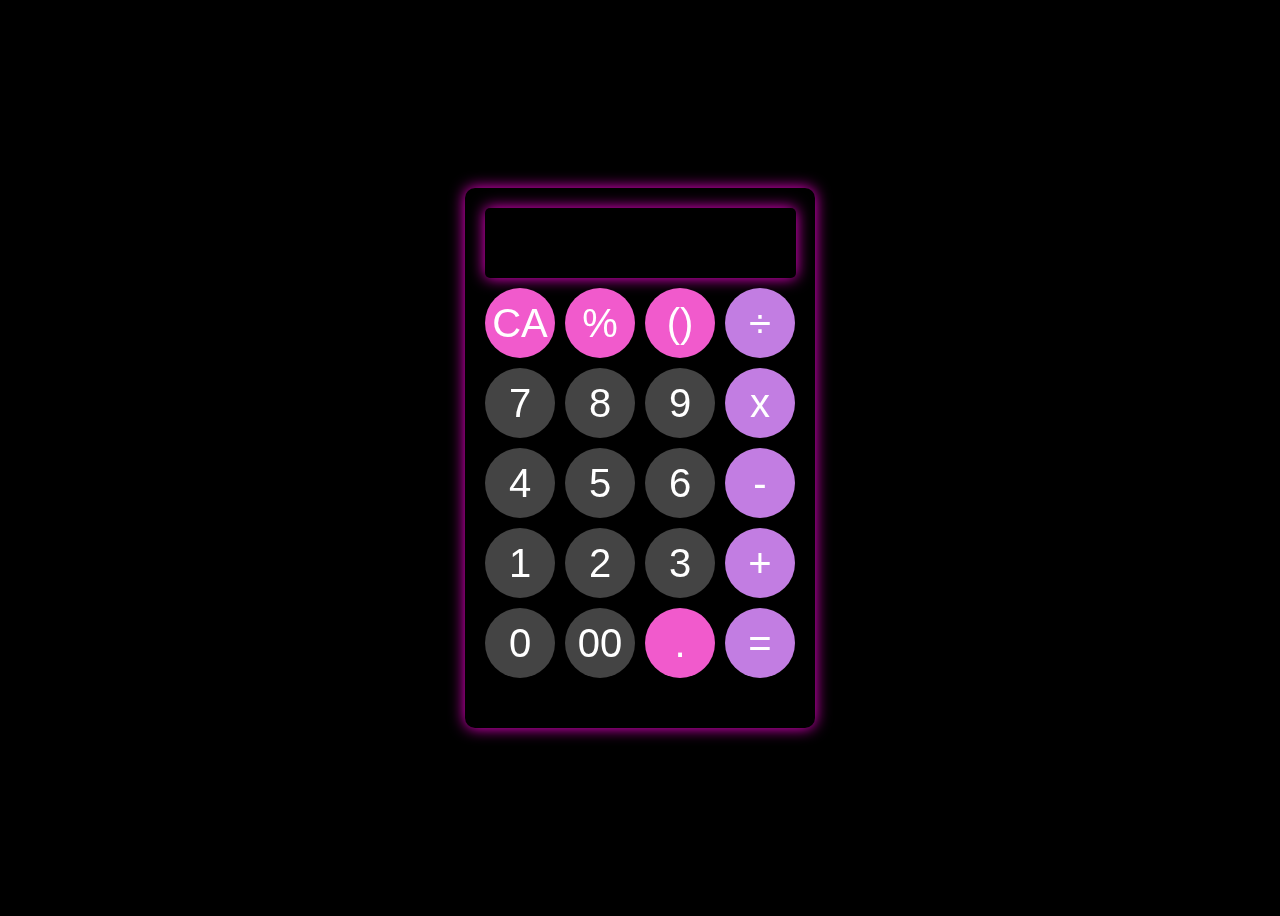
<file: index.html>
<!DOCTYPE html>
<html lang="en">
<head>
    <meta charset="UTF-8">
    <meta name="viewport" content="width=device-width, initial-scale=1.0">
    <title>Calculator</title>
    <style>
        body {
            font-family:'Times New Roman', Times, serif;
            display: flex;
            justify-content: center;
            align-items: center;
            height: 100vh;
            background:hsl(0, 0%, 0%)
        }
        @keyframes glowAnimation {
            0% { box-shadow: 0 0 15px rgb(219, 27, 162); }
            50% { box-shadow: 0 0 25px rgb(203, 87, 238); }
            100% { box-shadow: 0 0 15px rgb(240, 9, 190); }
        }
        .calculator {
            width: 310px;
            height:500px;
            padding: 20px;
            background: #000000;
            border-radius: 10px;
            box-shadow: 0 0 15px rgb(247, 2, 214);
            margin: 50px auto;
            animation: glowAnimation 1.0s infinite alternate ease-in-out;
            position:fixed;
        }
        #display {
            width: 94%;
            height: 50px;
            font-size: 45px;
            text-align: right;
            background: #000000;
            padding: 10px;
            border: none;
            color: white;
            margin-bottom: 10px;
            border-radius: 5px;
            box-shadow: 0 0 15px rgb(247, 2, 214);
            animation: glowAnimation 1.0s infinite alternate ease-in-out;
        }
        .buttons {
            display:grid;
            grid-template-columns: repeat(4, 1fr);
            gap: 10px;
        }
        button {
            width: 100%;
            height: 70px;
            font-size: 40px;
            border:#f15acc;
            border-radius: 50px;
            cursor: pointer;
            background: #444;
            color: white;
            transition: 0.3s;
        }
        button:hover { background: #666; }
        button:nth-child(1), button:nth-child(2), button:nth-child(3), button:nth-child(19) { background: #f15acc; }
        button:nth-child(1):hover, button:nth-child(2):hover, button:nth-child(3):hover, button:nth-child(19):hover { background:#f1a1dd; }
        button:nth-child(4), button:nth-child(8), button:nth-child(12), button:nth-child(16), button:nth-child(20) { background: #c27de2; }
        button:nth-child(4):hover, button:nth-child(8):hover, button:nth-child(12):hover, button:nth-child(16):hover, button:nth-child(20):hover { background:#e3b7f8; }
    </style>
</head>
<body>
    <div class="calculator">
        <input type="text" id="display" disabled>
        <div class="buttons">
            <button onclick="clearDisplay()">CA</button>
            <button onclick="appendToDisplay('%')">%</button>
            <button onclick="toggleBracket('()')">()</button>
            <button onclick="appendToDisplay('/')">÷</button>
            <button onclick="appendToDisplay('7')">7</button>
            <button onclick="appendToDisplay('8')">8</button>
            <button onclick="appendToDisplay('9')">9</button>
            <button onclick="appendToDisplay('*')">x</button>
            <button onclick="appendToDisplay('4')">4</button>
            <button onclick="appendToDisplay('5')">5</button>
            <button onclick="appendToDisplay('6')">6</button>
            <button onclick="appendToDisplay('-')">-</button>
            <button onclick="appendToDisplay('1')">1</button>
            <button onclick="appendToDisplay('2')">2</button>
            <button onclick="appendToDisplay('3')">3</button>
            <button onclick="appendToDisplay('+')">+</button>
            <button onclick="appendToDisplay('0')">0</button>
            <button onclick="appendToDisplay('00')">00</button>
            <button onclick="appendToDisplay('.')">.</button>
            <button onclick="calculateResult()">=</button>
        </div>
    </div>
    <script>
        let isOpeningBracket = true;

        function appendToDisplay(value) {
            document.getElementById("display").value += value;
        }

        function clearDisplay() {
            document.getElementById("display").value = "";
        }

        function calculateResult() {
            let display = document.getElementById("display");
            let expression = display.value;
            expression = expression.replace(/(\d+)%/g, '($1 / 100)');
            try {
                display.value = eval(expression);
            } catch (error) {
                alert("Invalid Input");
            }
        }

        function toggleBracket() {
            if (isOpeningBracket) {
                appendToDisplay("(");
            } else {
                appendToDisplay(")");
            }
            isOpeningBracket = !isOpeningBracket;
        }

        document.addEventListener("keydown", function(event) {
            const key = event.key;

            if (key >= 0 && key <= 9) appendToDisplay(key);
            if (key === '.') appendToDisplay('.');
            if (['+', '-', '*', '/'].includes(key)) appendToDisplay(key);
            if (key === '(' || key === ')') appendToDisplay(key);
            if (key === '%') appendToDisplay('%');
            if (key === 'Enter') calculateResult();
            if (key === 'Escape') clearDisplay();
            if (key.toLowerCase() === 'b') toggleBracket();
        });
    </script>
</body>
</html>
</file>
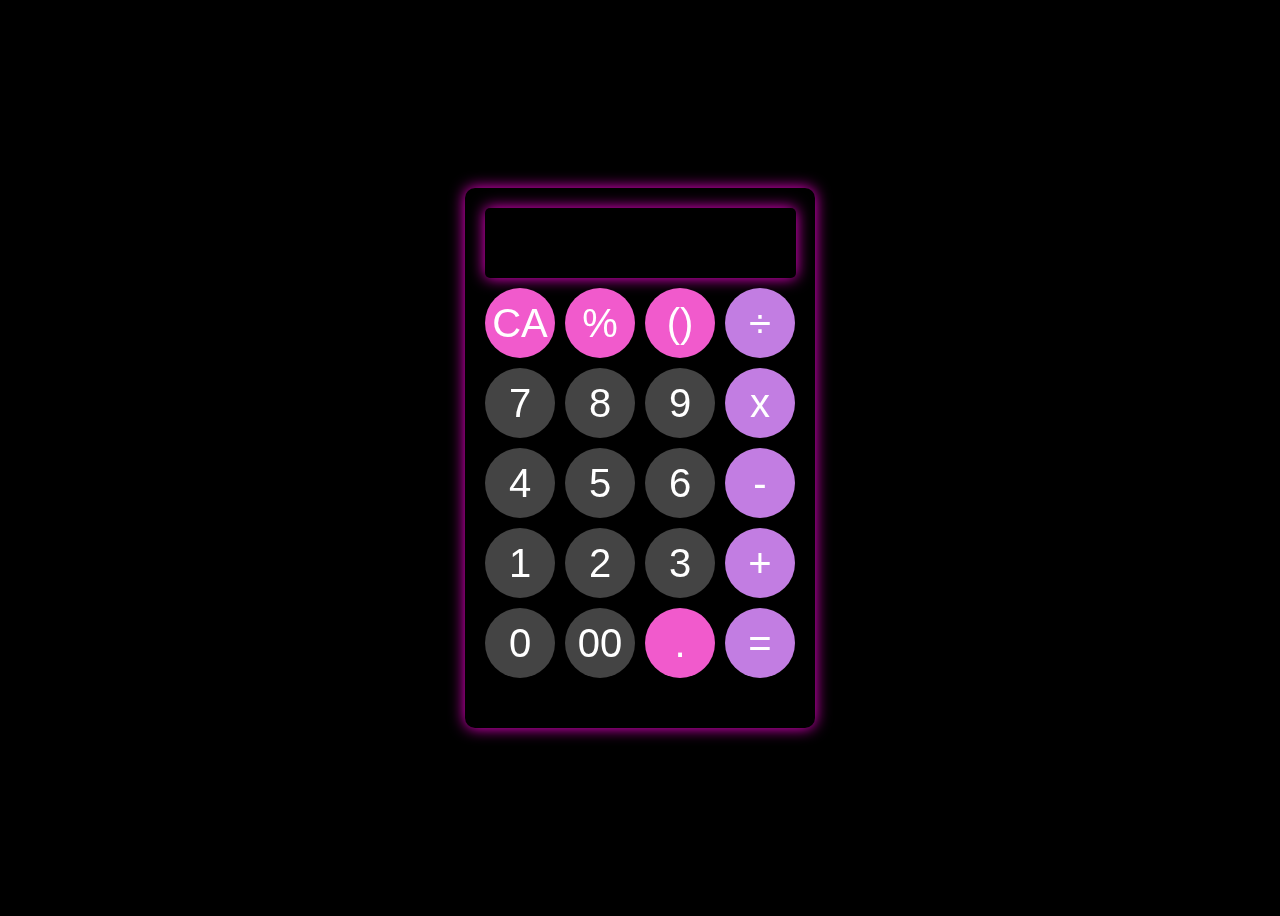
<file: Calculator/calculator.html>
<!DOCTYPE html>
<html lang="en">
<head>

    <meta charset="UTF-8">
    <meta name="viewport" content="width=device-width, initial-scale=1.0">
    <title>Calculator</title>
    <link rel="stylesheet" href="style.css">
</head>
<body>
    
    <div class="calculator">
        <input type="text" id="display" disabled>
         <div class="buttons">
            <button onclick="clearDisplay()">CA</button>
            <button onclick="appendToDisplay('%')">%</button>
            <button onclick="toggleBracket('()')">()</button>
            <button onclick="appendToDisplay('/')">÷</button>
            <button onclick="appendToDisplay('7')">7</button>
            <button onclick="appendToDisplay('8')">8</button>
            <button onclick="appendToDisplay('9')">9</button>
            <button onclick="appendToDisplay('*')">x</button>
            <button onclick="appendToDisplay('4')">4</button>
            <button onclick="appendToDisplay('5')">5</button>
            <button onclick="appendToDisplay('6')">6</button>
            <button onclick="appendToDisplay('-')">-</button>
            <button onclick="appendToDisplay('1')">1</button>
            <button onclick="appendToDisplay('2')">2</button>
            <button onclick="appendToDisplay('3')">3</button>
            <button onclick="appendToDisplay('+')">+</button>
            <button onclick="appendToDisplay('0')">0</button>
            <button onclick="appendToDisplay('00')">00</button>      
            <button onclick="appendToDisplay('.')">.</button>
            <button onclick="calculateResult()">=</button>
            
        </div>
    </div>
    <script src="script.js"></script>
</body>
</html>
</file>
<file: Calculator/style.css>
body {
    font-family:'Times New Roman', Times, serif;
    display: flex;
    justify-content: center;
    align-items: center;
    height: 100vh;
    background:hsl(0, 0%, 0%)
}
@keyframes glowAnimation {
    0% {
        box-shadow: 0 0 15px rgb(219, 27, 162);
    }
    50% {
        box-shadow: 0 0 25px rgb(203, 87, 238);
    }
    100% {
        box-shadow: 0 0 15px rgb(240, 9, 190);
    }
}

.calculator {
    width: 310px;
    height:500px;
    padding: 20px;
    background: #000000;
    border-radius: 10px;
    box-shadow: 0 0 15px rgb(247, 2, 214);
    margin: 50px auto;
    animation: glowAnimation 1.0s infinite alternate ease-in-out;
    position:fixed;
}
@keyframes glowAnimation {
    0% {
        box-shadow: 0 0 15px rgb(219, 27, 162);
    }
    50% {
        box-shadow: 0 0 25px rgb(203, 87, 238);
    }
    100% {
        box-shadow: 0 0 15px rgb(240, 9, 190);
    }
}

#display {
    width: 94%;
    height: 50px;
    font-size: 45px;
    font-family: 'Times New Roman', Times, serif;
    text-align: right;
    background: #000000;
    padding: 10px;
    border: none;
    color: rgb(255, 255, 255);
    margin-bottom: 10px;
    border-radius: 5px;
    box-shadow: 0 0 15px rgb(247, 2, 214);
    animation: glowAnimation 1.0s infinite alternate ease-in-out;
}

.buttons {
    display:grid;
    grid-template-columns: repeat(4, 1fr);
    gap: 10px;
}

button {
    width: 100%;
    height: 70px;
    font-size: 40px;
    font-family: 'Segoe UI', Tahoma, Geneva, Verdana, sans-serif;
    border:#f15acc;
    border-radius: 50px;
    cursor: pointer;
    background: #444;
    color: white;
    transition: 0.3s;
}

button:hover {
    background: #666;
}
button:nth-child(1) { background: #f15acc; } 
button:nth-child(1):hover { background:#f1a1dd; }
button:nth-child(2) { background: #f15acc; } 
button:nth-child(2):hover { background:#f1a1dd; }
button:nth-child(3) { background: #f15acc; } 
button:nth-child(3):hover { background:#f1a1dd; }
button:nth-child(4) { background: #c27de2; } 
button:nth-child(4):hover { background: #e3b7f8; }
button:nth-child(8) { background: #c27de2; } 
button:nth-child(8):hover { background: #e3b7f8; }
button:nth-child(12) { background: #c27de2; } 
button:nth-child(12):hover { background: #e3b7f8; }
button:nth-child(16) { background: #c27de2; } 
button:nth-child(16):hover { background:#e3b7f8; }
button:nth-child(19) { background: #f15acc; } 
button:nth-child(19):hover { background:#f1a1dd; }
button:nth-child(20) { background: #c27de2; } 
button:nth-child(20):hover { background:#e3b7f8; }
</file>
